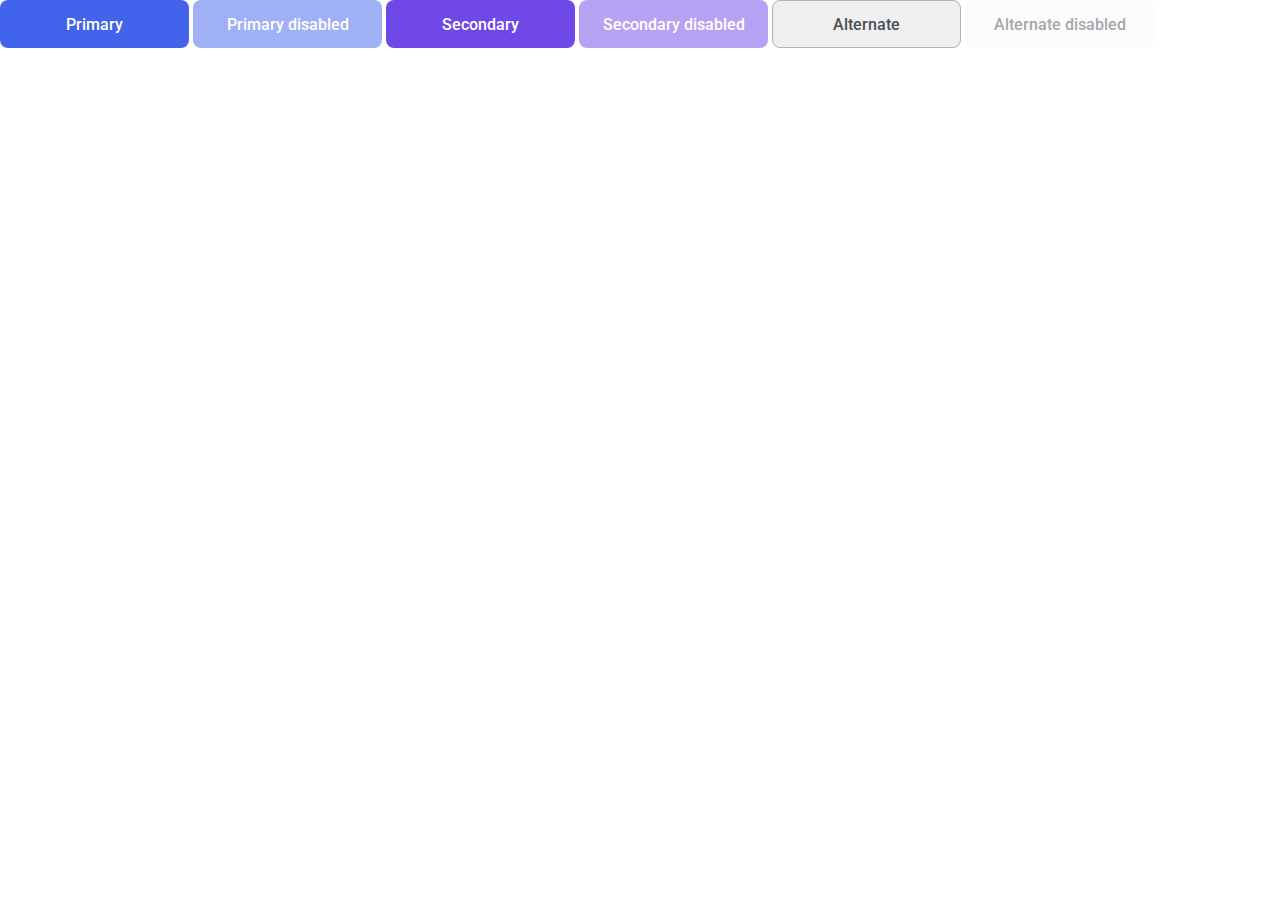
<file: 03-lection1/01-button/index.html>
<!DOCTYPE html>
<!-- Страница с кнопкой -->
<html lang="ru">
    <head>
        <meta charset="utf-8">
        <link rel="stylesheet" href="../../assets/css/sanitize.css">
        <link rel="stylesheet" href="../../assets/css/main.css">
        <link rel="stylesheet" href="./button.css">
    </head>
    <body>
        <button class="button_primary">Primary</button>
        <button class="button_primary" disabled>Primary disabled</button>

        <button class="button_secondary">Secondary</button>
        <button class="button_secondary" disabled>Secondary disabled</button>

        <button class="button_alternate">Alternate</button>
        <button class="button_alternate" disabled>Alternate disabled</button>
    </body>
</html>
</file>
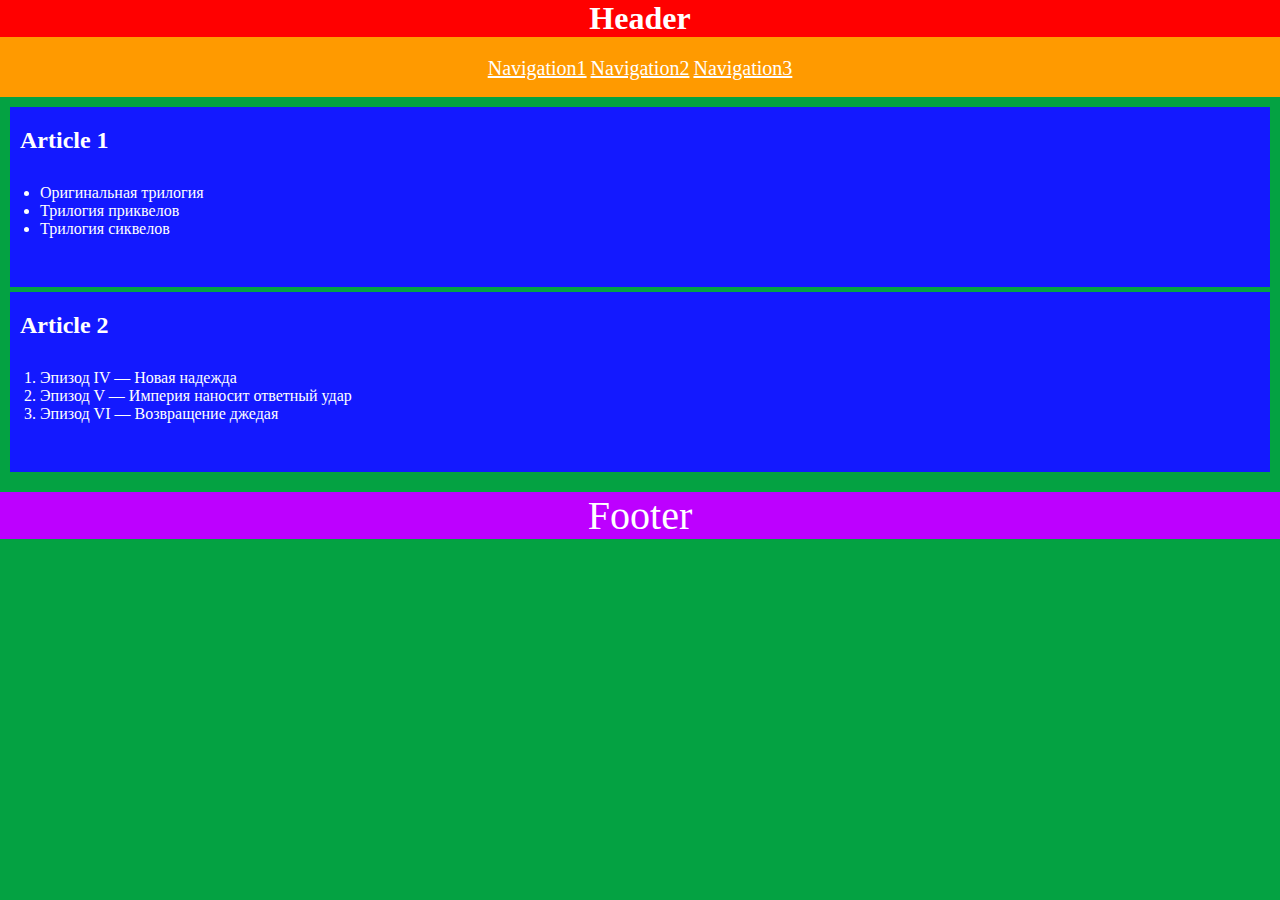
<file: 02-dz0/01-semantic-mockup/solution.html>
<!DOCTYPE html>
<html lang="ru">
    <head>
        <meta charset="utf-8"> 
        <meta http-equiv="X-UA-Compatible" content="ie=edge">
        <link rel="stylesheet" href="/assets/css/style.css">
        <title>Second Task</title>
    </head>
    <body>
        <header>
            <h1>Header</h1>
            <nav>
                <ul>
                    <li>
                        <a href="#">Navigation1</a>
                    </li>
                    <li>
                        <a href="#">Navigation2</a>
                    </li>
                    <li>
                        <a href="#">Navigation3</a>
                    </li>
                </ul>
            </nav>
        </header>
        <main>
            <article>
                <h2>Article 1</h2>
                <ul>
                    <li>Оригинальная трилогия</li>
                    <li>Трилогия приквелов</li>
                    <li>Трилогия сиквелов</li>
                </ul>
            </article>
            <article>
                <h2>Article 2</h2>
                <ol>
                    <li>Эпизод IV &mdash; Новая надежда</li>
                    <li>Эпизод V &mdash; Империя наносит ответный удар</li>
                    <li>Эпизод VI &mdash; Возвращение джедая</li>
                </ol>
            </article>
        </main>
        <footer>
            Footer
        </footer>
    </body>
</html>
</file>
<file: assets/css/sanitize.css>
/* Document
 * ========================================================================== */

/**
 * Add border box sizing in all browsers (opinionated).
 */

 *,
 ::before,
 ::after {
   box-sizing: border-box;
 }
 
 /**
  * 1. Add text decoration inheritance in all browsers (opinionated).
  * 2. Add vertical alignment inheritance in all browsers (opinionated).
  */
 
 ::before,
 ::after {
   text-decoration: inherit; /* 1 */
   vertical-align: inherit; /* 2 */
 }
 
 /**
  * 1. Use the default cursor in all browsers (opinionated).
  * 2. Change the line height in all browsers (opinionated).
  * 3. Use a 4-space tab width in all browsers (opinionated).
  * 4. Remove the grey highlight on links in iOS (opinionated).
  * 5. Prevent adjustments of font size after orientation changes in
  *    IE on Windows Phone and in iOS.
  * 6. Breaks words to prevent overflow in all browsers (opinionated).
  */
 
 html {
   cursor: default; /* 1 */
   line-height: 1.5; /* 2 */
   -moz-tab-size: 4; /* 3 */
   tab-size: 4; /* 3 */
   -webkit-tap-highlight-color: transparent /* 4 */;
   -ms-text-size-adjust: 100%; /* 5 */
   -webkit-text-size-adjust: 100%; /* 5 */
   word-break: break-word; /* 6 */
 }
 
 /* Sections
  * ========================================================================== */
 
 /**
  * Remove the margin in all browsers (opinionated).
  */
 
 body {
   margin: 0;
 }
 
 /**
  * Correct the font size and margin on `h1` elements within `section` and
  * `article` contexts in Chrome, Edge, Firefox, and Safari.
  */
 
 h1 {
   font-size: 2em;
   margin: 0.67em 0;
 }
 
 /* Grouping content
  * ========================================================================== */
 
 /**
  * Remove the margin on nested lists in Chrome, Edge, IE, and Safari.
  */
 
 dl dl,
 dl ol,
 dl ul,
 ol dl,
 ul dl {
   margin: 0;
 }
 
 /**
  * Remove the margin on nested lists in Edge 18- and IE.
  */
 
 ol ol,
 ol ul,
 ul ol,
 ul ul {
   margin: 0;
 }
 
 /**
  * 1. Add the correct sizing in Firefox.
  * 2. Show the overflow in Edge 18- and IE.
  */
 
 hr {
   height: 0; /* 1 */
   overflow: visible; /* 2 */
 }
 
 /**
  * Add the correct display in IE.
  */
 
 main {
   display: block;
 }
 
 /**
  * Remove the list style on navigation lists in all browsers (opinionated).
  */
 
 nav ol,
 nav ul {
   list-style: none;
   padding: 0;
 }
 
 /**
  * 1. Correct the inheritance and scaling of font size in all browsers.
  * 2. Correct the odd `em` font sizing in all browsers.
  */
 
 pre {
   font-family: monospace, monospace; /* 1 */
   font-size: 1em; /* 2 */
 }
 
 /* Text-level semantics
  * ========================================================================== */
 
 /**
  * Remove the gray background on active links in IE 10.
  */
 
 a {
   background-color: transparent;
 }
 
 /**
  * Add the correct text decoration in Edge 18-, IE, and Safari.
  */
 
 abbr[title] {
   text-decoration: underline;
   text-decoration: underline dotted;
 }
 
 /**
  * Add the correct font weight in Chrome, Edge, and Safari.
  */
 
 b,
 strong {
   font-weight: bolder;
 }
 
 /**
  * 1. Correct the inheritance and scaling of font size in all browsers.
  * 2. Correct the odd `em` font sizing in all browsers.
  */
 
 code,
 kbd,
 samp {
   font-family: monospace, monospace; /* 1 */
   font-size: 1em; /* 2 */
 }
 
 /**
  * Add the correct font size in all browsers.
  */
 
 small {
   font-size: 80%;
 }
 
 /* Embedded content
  * ========================================================================== */
 
 /*
  * Change the alignment on media elements in all browsers (opinionated).
  */
 
 audio,
 canvas,
 iframe,
 img,
 svg,
 video {
   vertical-align: middle;
 }
 
 /**
  * Add the correct display in IE 9-.
  */
 
 audio,
 video {
   display: inline-block;
 }
 
 /**
  * Add the correct display in iOS 4-7.
  */
 
 audio:not([controls]) {
   display: none;
   height: 0;
 }
 
 /**
  * Remove the border on iframes in all browsers (opinionated).
  */
 
 iframe {
   border-style: none;
 }
 
 /**
  * Remove the border on images within links in IE 10-.
  */
 
 img {
   border-style: none;
 }
 
 /**
  * Change the fill color to match the text color in all browsers (opinionated).
  */
 
 svg:not([fill]) {
   fill: currentColor;
 }
 
 /**
  * Hide the overflow in IE.
  */
 
 svg:not(:root) {
   overflow: hidden;
 }
 
 /* Tabular data
  * ========================================================================== */
 
 /**
  * Collapse border spacing in all browsers (opinionated).
  */
 
 table {
   border-collapse: collapse;
 }
 
 /* Forms
  * ========================================================================== */
 
 /**
  * Remove the margin on controls in Safari.
  */
 
 button,
 input,
 select {
   margin: 0;
 }
 
 /**
  * 1. Show the overflow in IE.
  * 2. Remove the inheritance of text transform in Edge 18-, Firefox, and IE.
  */
 
 button {
   overflow: visible; /* 1 */
   text-transform: none; /* 2 */
 }
 
 /**
  * Correct the inability to style buttons in iOS and Safari.
  */
 
 button,
 [type="button"],
 [type="reset"],
 [type="submit"] {
   -webkit-appearance: button;
 }
 
 /**
  * 1. Change the inconsistent appearance in all browsers (opinionated).
  * 2. Correct the padding in Firefox.
  */
 
 fieldset {
   border: 1px solid #a0a0a0; /* 1 */
   padding: 0.35em 0.75em 0.625em; /* 2 */
 }
 
 /**
  * Show the overflow in Edge 18- and IE.
  */
 
 input {
   overflow: visible;
 }
 
 /**
  * 1. Correct the text wrapping in Edge 18- and IE.
  * 2. Correct the color inheritance from `fieldset` elements in IE.
  */
 
 legend {
   color: inherit; /* 2 */
   display: table; /* 1 */
   max-width: 100%; /* 1 */
   white-space: normal; /* 1 */
 }
 
 /**
  * 1. Add the correct display in Edge 18- and IE.
  * 2. Add the correct vertical alignment in Chrome, Edge, and Firefox.
  */
 
 progress {
   display: inline-block; /* 1 */
   vertical-align: baseline; /* 2 */
 }
 
 /**
  * Remove the inheritance of text transform in Firefox.
  */
 
 select {
   text-transform: none;
 }
 
 /**
  * 1. Remove the margin in Firefox and Safari.
  * 2. Remove the default vertical scrollbar in IE.
  * 3. Change the resize direction in all browsers (opinionated).
  */
 
 textarea {
   margin: 0; /* 1 */
   overflow: auto; /* 2 */
   resize: vertical; /* 3 */
 }
 
 /**
  * Remove the padding in IE 10-.
  */
 
 [type="checkbox"],
 [type="radio"] {
   padding: 0;
 }
 
 /**
  * 1. Correct the odd appearance in Chrome, Edge, and Safari.
  * 2. Correct the outline style in Safari.
  */
 
 [type="search"] {
   -webkit-appearance: textfield; /* 1 */
   outline-offset: -2px; /* 2 */
 }
 
 /**
  * Correct the cursor style of increment and decrement buttons in Safari.
  */
 
 ::-webkit-inner-spin-button,
 ::-webkit-outer-spin-button {
   height: auto;
 }
 
 /**
  * Correct the text style of placeholders in Chrome, Edge, and Safari.
  */
 
 ::-webkit-input-placeholder {
   color: inherit;
   opacity: 0.54;
 }
 
 /**
  * Remove the inner padding in Chrome, Edge, and Safari on macOS.
  */
 
 ::-webkit-search-decoration {
   -webkit-appearance: none;
 }
 
 /**
  * 1. Correct the inability to style upload buttons in iOS and Safari.
  * 2. Change font properties to `inherit` in Safari.
  */
 
 ::-webkit-file-upload-button {
   -webkit-appearance: button; /* 1 */
   font: inherit; /* 2 */
 }
 
 /**
  * Remove the inner border and padding of focus outlines in Firefox.
  */
 
 ::-moz-focus-inner {
   border-style: none;
   padding: 0;
 }
 
 /**
  * Restore the focus outline styles unset by the previous rule in Firefox.
  */
 
 :-moz-focusring {
   outline: 1px dotted ButtonText;
 }
 
 /**
  * Remove the additional :invalid styles in Firefox.
  */
 
 :-moz-ui-invalid {
   box-shadow: none;
 }
 
 /* Interactive
  * ========================================================================== */
 
 /*
  * Add the correct display in Edge 18- and IE.
  */
 
 details {
   display: block;
 }
 
 /*
  * Add the correct styles in Edge 18-, IE, and Safari.
  */
 
 dialog {
   background-color: white;
   border: solid;
   color: black;
   display: block;
   height: -moz-fit-content;
   height: -webkit-fit-content;
   height: fit-content;
   left: 0;
   margin: auto;
   padding: 1em;
   position: absolute;
   right: 0;
   width: -moz-fit-content;
   width: -webkit-fit-content;
   width: fit-content;
 }
 
 dialog:not([open]) {
   display: none;
 }
 
 /*
  * Add the correct display in all browsers.
  */
 
 summary {
   display: list-item;
 }
 
 /* Scripting
  * ========================================================================== */
 
 /**
  * Add the correct display in IE 9-.
  */
 
 canvas {
   display: inline-block;
 }
 
 /**
  * Add the correct display in IE.
  */
 
 template {
   display: none;
 }
 
 /* User interaction
  * ========================================================================== */
 
 /*
  * 1. Remove the tapping delay in IE 10.
  * 2. Remove the tapping delay on clickable elements
       in all browsers (opinionated).
  */
 
 a,
 area,
 button,
 input,
 label,
 select,
 summary,
 textarea,
 [tabindex] {
   -ms-touch-action: manipulation; /* 1 */
   touch-action: manipulation; /* 2 */
 }
 
 /**
  * Add the correct display in IE 10-.
  */
 
 [hidden] {
   display: none;
 }
 
 /* Accessibility
  * ========================================================================== */
 
 /**
  * Change the cursor on busy elements in all browsers (opinionated).
  */
 
 [aria-busy="true"] {
   cursor: progress;
 }
 
 /*
  * Change the cursor on control elements in all browsers (opinionated).
  */
 
 [aria-controls] {
   cursor: pointer;
 }
 
 /*
  * Change the cursor on disabled, not-editable, or otherwise
  * inoperable elements in all browsers (opinionated).
  */
 
 [aria-disabled="true"],
 [disabled] {
   cursor: not-allowed;
 }
 
 /*
  * Change the display on visually hidden accessible elements
  * in all browsers (opinionated).
  */
 
 [aria-hidden="false"][hidden] {
   display: initial;
 }
 
 [aria-hidden="false"][hidden]:not(:focus) {
   clip: rect(0, 0, 0, 0);
   position: absolute;
 }
</file>
<file: assets/css/main.css>
@import '../fonts/fonts.css';

:root {
    --white: #ffffff;
    --black: #212429;
    --pink: #F784AD;
    --purple: #7048E8;
    --blue: #4263EB;
    --blue-hover: #2342C0;
    --purple-hover: #5028C6;
    --red: #F03D3E;
    --grey-1: #F8F9FA;
    --grey-2: #DDE2E5;
    --grey-3: #ACB5BD;
    --grey-4: #495057;

    --error: var(--red);
    --success: var(--blue);

    --primary: var(--blue);
    --secondary: var(--purple);
}

* {
    font-family: 'Roboto', sans-serif;
}
</file>
<file: 03-lection1/01-button/button.css>
/* Стилизация кнопки */

button{
    width: 189px;
    height: 48px;
    border-radius: 8px;
    color: var(--white);
    font-weight: 500;
    font-size: 16px;
    line-height: 19px;
}


button{
    border: none; 
}

.button_primary,
.button_primary[disabled]:hover{
    background: var(--blue);
}
.button_primary:hover{
    background: var(--blue-hover);
}

.button_secondary,
.button_secondary[disabled]:hover{
    background: var(--purple);
}
.button_secondary:hover{
    background: var(--blue-hover);
}

.button_alternate{
    color: var(--grey-4);
    border: 1px solid var(--grey-3);
}

.button_alternate:hover{
    border: 1px solid var(--black);
}

.button_primary[disabled],
.button_secondary[disabled]{
    opacity: 0.5;
}

.button_alternate:disabled{
    opacity: 0.5;
    border: none;
    color: var(--grey-4);
}
</file>
<file: assets/css/style.css>
*{
    margin: 0px;
    padding: 0px;
    color: #FFF;
}
header,footer{
    text-align: center;
}
header{
    background: #FF0000;
}
nav{
    background: #FF9A00;
    height: 60px;
}
nav > ul{
    list-style-type: none;
    position: relative;
    top: 20px;
}
nav li{
    display: inline-block;
    font-size: 20px;
}
body{
    background: #04A242;
}
main{
    margin: 10px;
}
article{
    background: #1319FF;
    margin-top: 5px;
    height: 180px;
}
article ul, ol{
    padding: 30px;
}
article h2{
    padding-top: 20px;
    padding-left: 10px;
}
footer{
    font-size: 40px;
    background: #BD00FF;
    margin-top: 20px;
}
</file>
